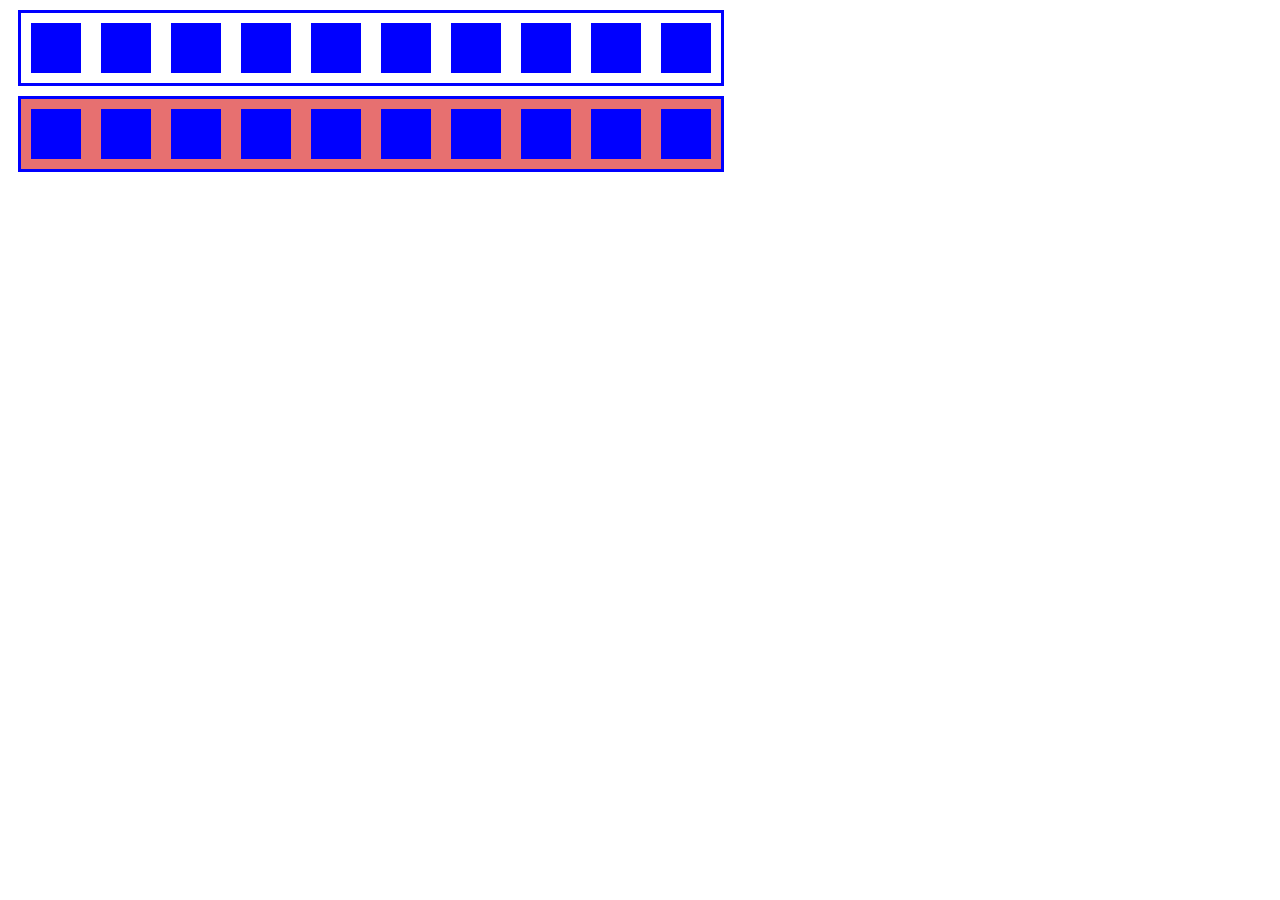
<file: 20boxes/index.html>
<!DOCTYPE html>
<html lang="en">
<head>
    <meta charset="UTF-8">
    <meta name="viewport" content="width=device-width, initial-scale=1.0">
    <title>20 Boxes</title>
    <link rel="stylesheet" type="text/css" href="style.css">
</head>
<body>
    <main>
        <div class="holder">
            <div class="box"></div>
            <div class="box"></div>
            <div class="box"></div>
            <div class="box"></div>
            <div class="box"></div>
            <div class="box"></div>
            <div class="box"></div>
            <div class="box"></div>
            <div class="box"></div>
            <div class="box"></div>
        </div>
        <div class="holder" id="bottom">
            <div class="box"></div>
            <div class="box"></div>
            <div class="box"></div>
            <div class="box"></div>
            <div class="box"></div>
            <div class="box"></div>
            <div class="box"></div>
            <div class="box"></div>
            <div class="box"></div>
            <div class="box"></div>
        </div>
    </main>
</body>
</html>
</file>
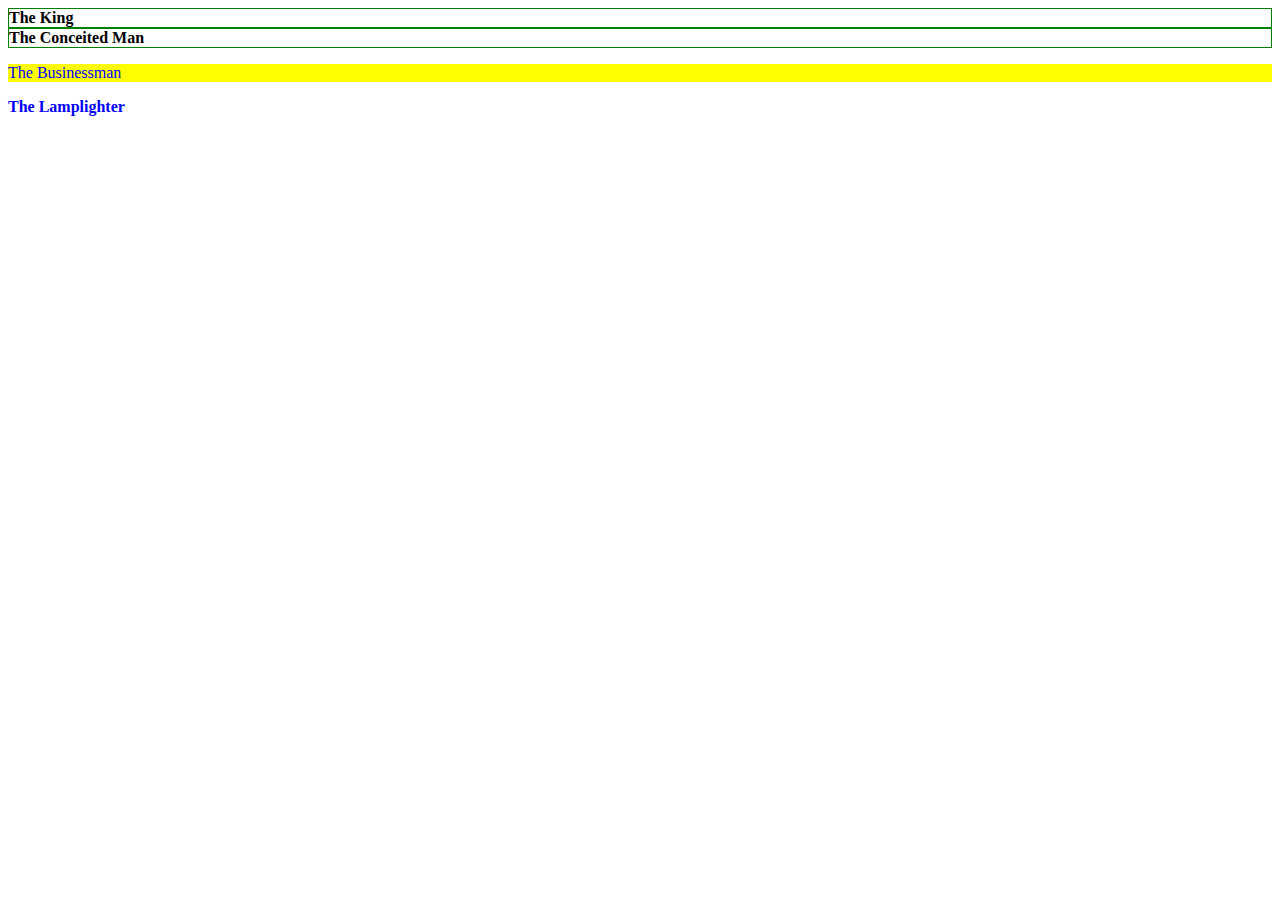
<file: asteroids/index.html>
<!DOCTYPE html>
<html lang="en">
<head>
    <meta charset="UTF-8">
    <meta name="viewport" content="width=device-width, initial-scale=1.0">
    <title>Asteroids</title>
    <link rel="stylesheet" type="text/css" href="style.css">
</head>
<body>
    <div class="container">
        <div id="b325" class="asteroid">The King</div>
        <div class="asteroid b326">The Conceited Man</div>
      </div>
      <p class="asteroid big">The Businessman</p>
      <div class="asteroid b329 big">The Lamplighter</div>
</body>
</html>
</file>
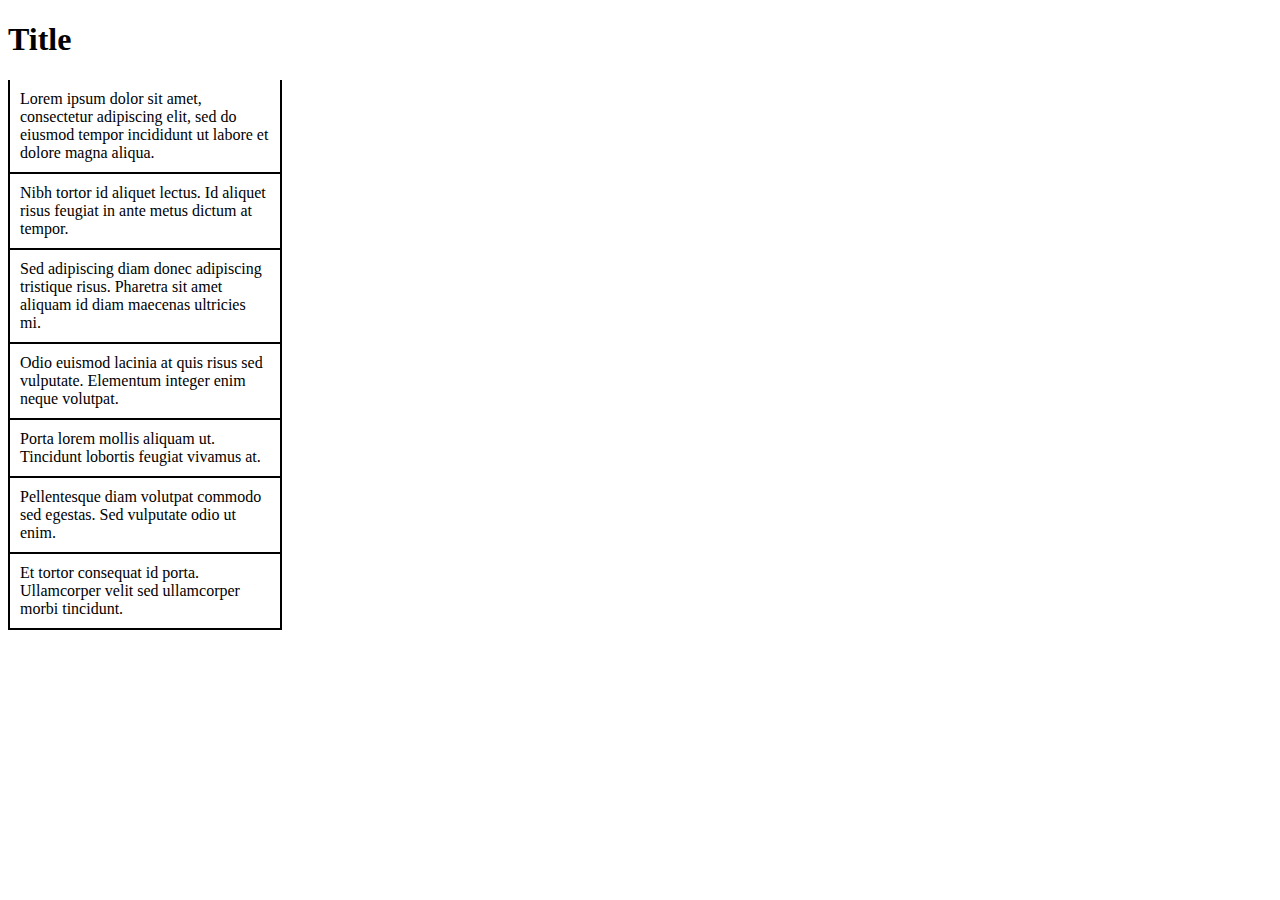
<file: pseudoSelectors/pseudoselectors.html>
<!DOCTYPE html>
<html lang="en">

<head>
    <meta charset="UTF-8">
    <meta name="viewport" content="width=device-width, initial-scale=1.0">
    <title>Practice pseudo selectors</title>
    <link rel="stylesheet" type="text/css" href="style.css">
</head>

<body>
    <h1>Title</h1>
    
    <p> Lorem ipsum dolor sit amet, consectetur adipiscing elit, sed do eiusmod tempor incididunt ut labore et dolore
        magna aliqua.</p>
    <p>Nibh tortor id aliquet lectus. Id aliquet risus feugiat in ante metus dictum at tempor.</p>
    <p> Sed adipiscing diam donec adipiscing tristique risus. Pharetra sit amet aliquam id diam maecenas ultricies mi.
    </p>
    <p> Odio euismod lacinia at quis risus sed vulputate. Elementum integer enim neque volutpat. </p>
    <p>Porta lorem mollis aliquam ut. Tincidunt lobortis feugiat vivamus at.</p>
    <p> Pellentesque diam volutpat commodo sed egestas. Sed vulputate odio ut enim. </p>
    <p> Et tortor consequat id porta. Ullamcorper velit sed ullamcorper morbi tincidunt.
    </p>
    
</body>

</html>
</file>
<file: 20boxes/style.css>
.holder{
    border: 3px solid blue;
    display: flex;
    margin: 10px;
    width: 700px;

}
.box{
    height: 50px;
    width: 50px;
    margin: 10px;
    background-color: blue;
}
#bottom{
    background-color: rgb(231, 112, 112);
}
</file>
<file: asteroids/style.css>
.big {
    color: blue;
}
.container .asteroid {
    border-style: solid;
    border-color: green;
    border-width: 1px;
}
div {
    font-weight: bold;
}
p{
    background-color: yellow;
}
</file>
<file: pseudoSelectors/style.css>
p{
    border: 2px solid black;
    width: 250px;
    margin: 0px;
    padding: 10px;
    border-top: 0px;
}
p:hover {
    background-color: rgb(216, 65, 65);
    cursor: default;
}
</file>
